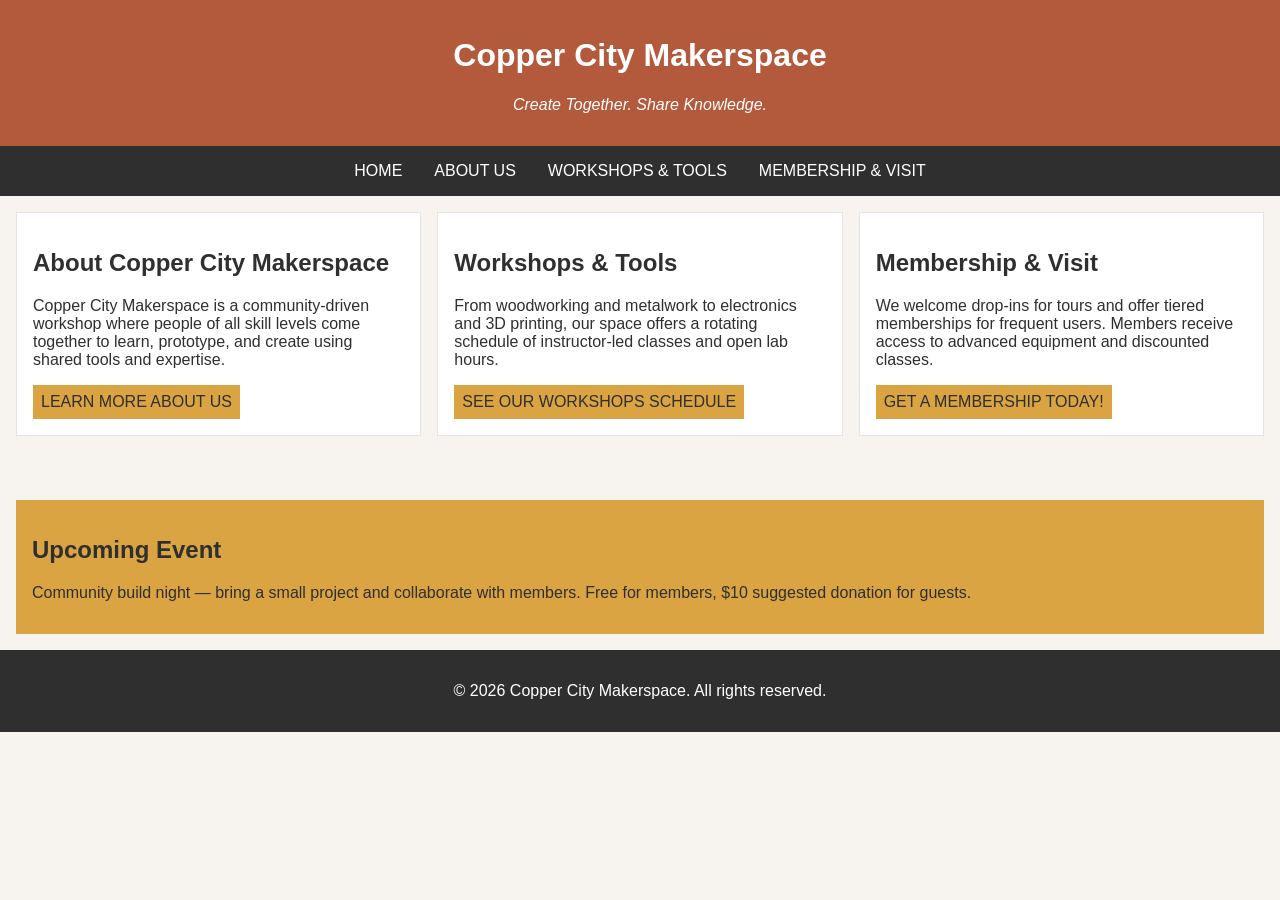
<file: index.html>
<!DOCTYPE html>
<html lang="en">
<head>
    <meta charset="UTF-8">
    <meta name="viewport" content="width=device-width, initial-scale=1.0">
    <link rel="stylesheet" href="styles.css">
    <title>Copper City Makerspace</title>
</head>
<body>
    <header>
        <h1>Copper City Makerspace</h1>
        <p>Create Together. Share Knowledge.</p>
    </header>
<nav>
    <ul>
        <li><a href="index.html">Home</a></li>
        <li><a href="about.html">About Us</a></li>
        <li><a href="workshops.html">Workshops & Tools</a></li>
        <li><a href="memberships.html">Membership & Visit</a></li>
    </ul>
</nav>
<main class="card-row">
     <section id="about">
        <h2>About Copper City Makerspace</h2>
        <p>Copper City Makerspace is a community-driven workshop where people of all skill levels come together to learn, prototype, and create using shared tools and expertise.</p>
        <a href="about.html">Learn more About Us</a>
     </section>
     <section id="workshops">
        <h2>Workshops & Tools</h2>
        <p>From woodworking and metalwork to electronics and 3D printing, our space offers a rotating schedule of instructor-led classes and open lab hours.</p>
        <a href="workshops.html">See our Workshops schedule</a>
    </section>
     <section id="memberships">
        <h2>Membership & Visit</h2>
        <p>We welcome drop-ins for tours and offer tiered memberships for frequent users. Members receive access to advanced equipment and discounted classes.</p>
        <a href="memberships.html">Get a Membership Today!</a>
    </section>   
</main>
<aside>
    <h2>Upcoming Event</h2>
    <p>Community build night — bring a small project and collaborate with members. Free for members, $10 suggested donation for guests.</p>
</aside>
<footer>
    <p>&copy; 2026 Copper City Makerspace. All rights reserved.</p>
</footer>
</body>
</html>
</file>
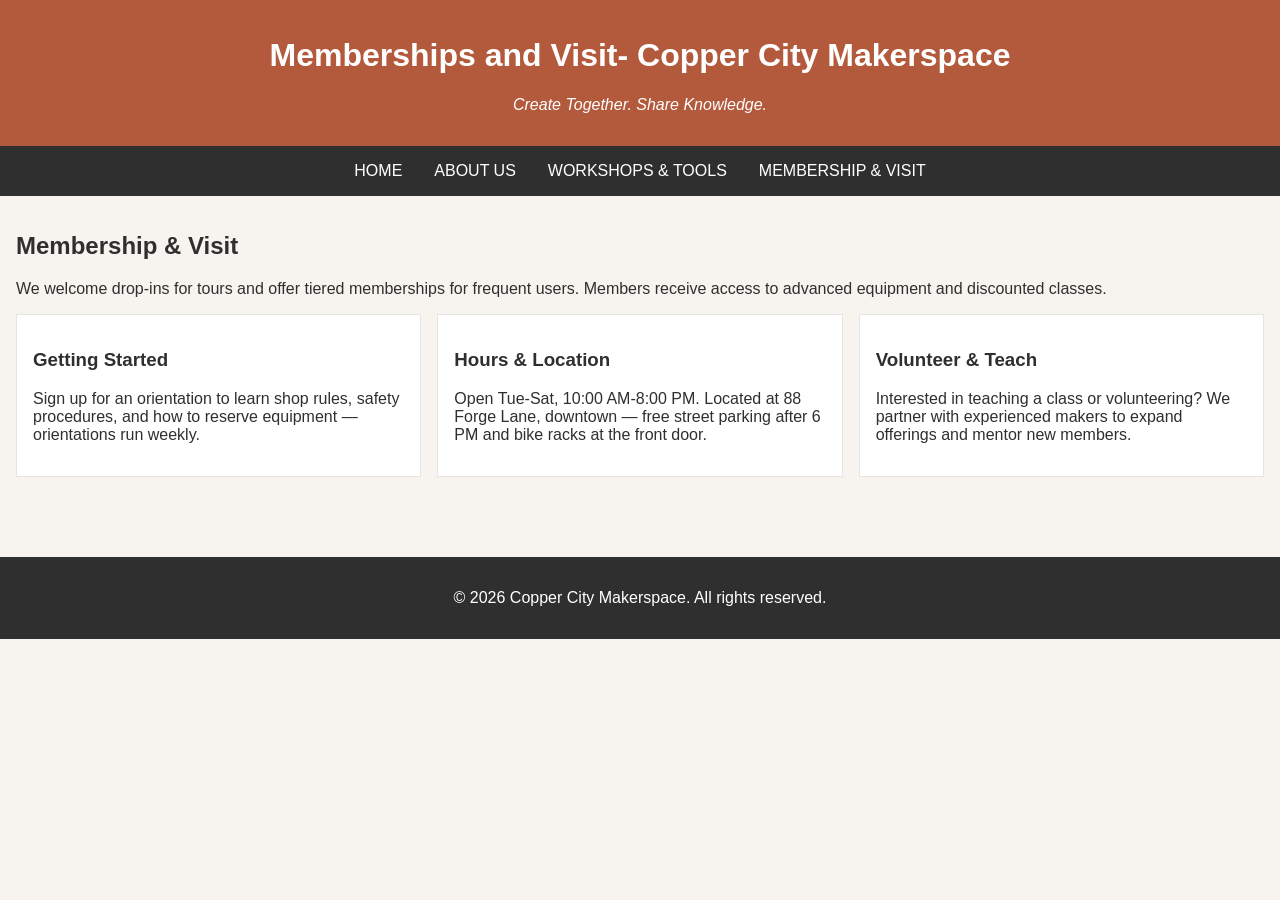
<file: memberships.html>
<!DOCTYPE html>
<html lang="en">
<head>
    <meta charset="UTF-8">
    <meta name="viewport" content="width=device-width, initial-scale=1.0">
    <link rel="stylesheet" href="styles.css">
    <title>About- Copper City Makerspace</title>
</head>
<body>
    <header>
        <h1> Memberships and Visit- Copper City Makerspace</h1>
        <p>Create Together. Share Knowledge.</p>
    </header>
    <nav>
        <ul>
            <li><a href="index.html">Home</a></li>
            <li><a href="about.html">About Us</a></li>
            <li><a href="workshops.html">Workshops & Tools</a></li>
            <li><a href="memberships.html">Membership & Visit</a></li>
        </ul>
    </nav>
<main>
     <section id="memberships">
        <h2>Membership & Visit</h2>
        <p>We welcome drop-ins for tours and offer tiered memberships for frequent users. Members receive access to advanced equipment and discounted classes.</p>
        <div class="card-row"> 
            <section>
                <h3>Getting Started</h3>
                <p>Sign up for an orientation to learn shop rules, safety procedures, and how to reserve equipment — orientations run weekly.</p>
            </section>
            <section>
                <h3>Hours & Location</h3>
                <p>Open Tue-Sat, 10:00 AM-8:00 PM. Located at 88 Forge Lane, downtown — free street parking after 6 PM and bike racks at the front door.</p>
            </section>
            <section>
                <h3>Volunteer & Teach</h3>
                <p>Interested in teaching a class or volunteering? We partner with experienced makers to expand offerings and mentor new members.</p>
            </section>
        </div>
    </section>
</main>
<footer>
    <p>&copy; 2026 Copper City Makerspace. All rights reserved.</p>
</footer>
</body>

</html>
</file>
<file: styles.css>
/* =====  CSS by Christina Carrasquilla, updated by Rebecca Mosqueda =====  */

/* ===== Color Palette 

Copper:#B35A3C
Charcoal:#2F2F2F
Light Background:#F7F4EF
Card Background:#FFFFFF
Soft Gold:#D9A441
Border:#E5E5E5

===== */

/* ===== GLOBAL (Base) Styles ===== */

body {
    font-family: Arial, sans-serif;
    margin: 0;
    background-color: #F7F4EF;
    color: #2F2F2F;
    display:grid;
    grid-template-columns: 1fr;
}

header {
    background-color: #B35A3C;
    color: white;
    text-align: center;
    padding: 1rem;
}

header img {
    margin-top: 0.5rem;
}
header p {
    font-style:italic;
}
nav {
    background-color: #2F2F2F;
    padding:.5rem;
}

nav ul {
    list-style: none;
    margin: 0;
    padding: 0;
}

nav a {
    color: white;
    text-decoration: none;
    padding: 0.5rem;
    display: inline-block;
    text-transform:uppercase;
}

nav a:hover {
    background-color: #B35A3C;
}

main {
    padding: 1rem;
}

main a {
    background-color: #D9A441;
    color: #2F2F2F;
    text-decoration: none;
    padding: 0.5rem;
    display: inline-block;
    text-transform:uppercase;
}

main a:hover {
    background-color: #B35A3C;
    color: white;
}

section {
    margin-bottom: 2rem;
}

.card-row section {
    background-color: white;
    border: 1px solid #E5E5E5;
    padding: 1rem;
}

img {
    display: block;
    margin-top: 0.5rem;
    max-width: 100%;
}

aside {
    background-color: #D9A441;
    padding: 1rem;
    margin: 1rem;
}

footer {
    background-color: #2F2F2F;
    color: white;
    text-align: center;
    padding: 1rem;
}

/* ===== MEDIA QUERIES (MEDIUM ==== */
@media screen and (min-width:817px){
    nav ul {
        display: flex;
        justify-content: center;
        gap: 1rem;
}

    .card-row {
        display: flex;
        gap: 1rem;
    }

    .card-row section {
        width: 30%;
}
}
</file>
